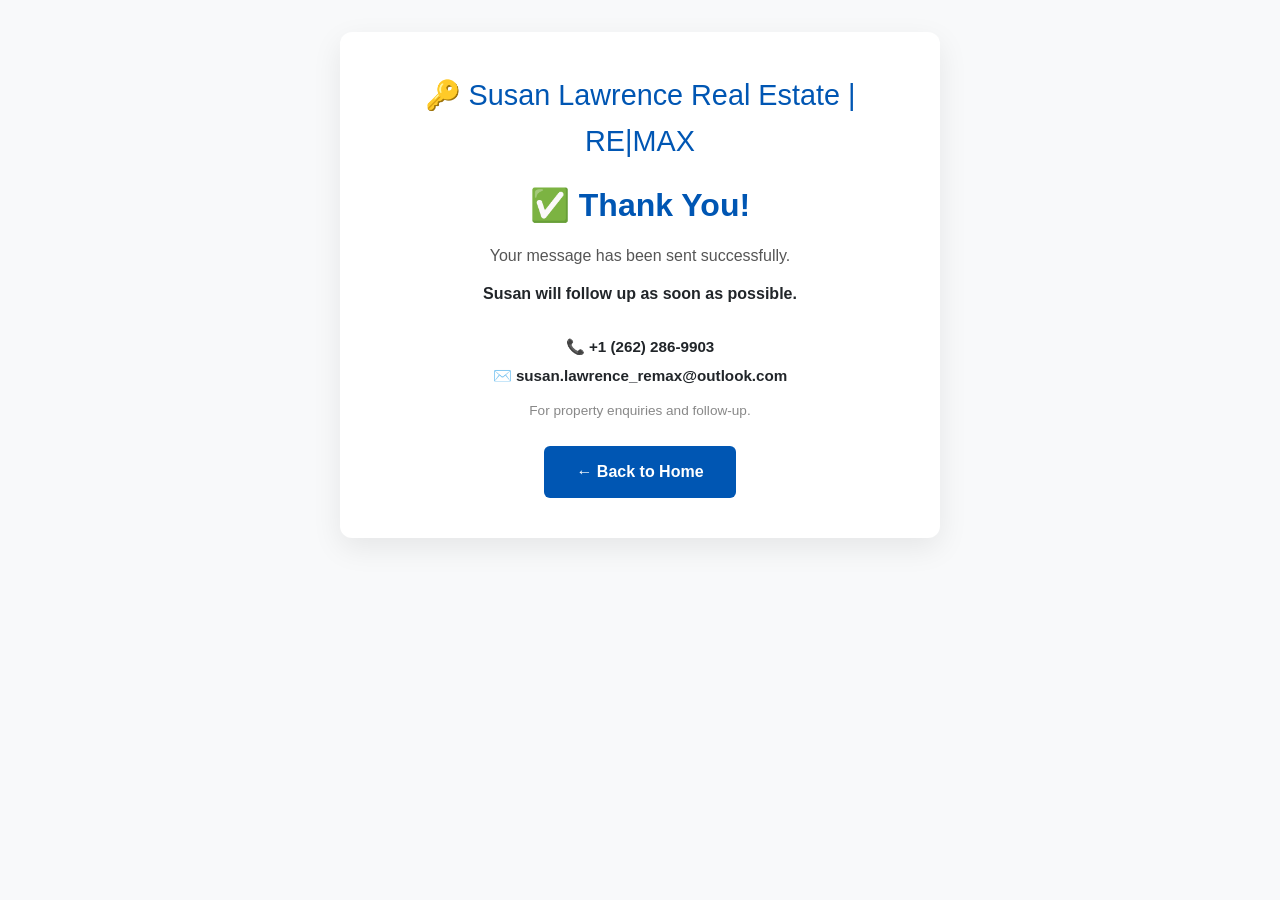
<file: thank-you.html>
<!DOCTYPE html>
<html lang="en">
<head>
  <meta charset="UTF-8">
  <meta name="viewport" content="width=device-width, initial-scale=1.0">
  <meta name="description" content="Thank you for contacting Susan Lawrence Real Estate">
  <title>Thank You | Susan Lawrence Real Estate</title>
  <style>
    :root {
      --primary: #0056b3;
      --dark: #212529;
      --light: #f8f9fa;
    }
    * { margin: 0; padding: 0; box-sizing: border-box; }
    body {
      font-family: 'Open Sans', 'Segoe UI', sans-serif;
      background: var(--light);
      color: var(--dark);
      line-height: 1.6;
      padding: 2rem 1rem;
    }
    .container {
      max-width: 600px;
      margin: 0 auto;
    }
    .card {
      background: white;
      padding: 2.5rem;
      border-radius: 12px;
      box-shadow: 0 10px 30px rgba(0,0,0,0.08);
      text-align: center;
    }
    .logo {
      font-size: 1.8rem;
      margin-bottom: 1rem;
      color: var(--primary);
    }
    h1 {
      color: var(--primary);
      font-size: 2rem;
      margin: 1rem 0 0.5rem;
    }
    p {
      margin: 0.75rem 0;
      color: #555;
    }
    .highlight {
      font-weight: 600;
      color: var(--dark);
    }
    .btn {
      display: inline-block;
      margin-top: 1.5rem;
      padding: 0.85rem 2rem;
      background: var(--primary);
      color: white;
      text-decoration: none;
      border-radius: 6px;
      font-weight: 600;
      transition: background 0.2s;
    }
    .btn:hover {
      background: #004494;
      transform: translateY(-2px);
    }
    .contact-info {
      margin-top: 1.8rem;
      font-size: 0.95rem;
      color: #666;
    }
    .contact-info strong {
      display: block;
      color: var(--dark);
      margin: 0.25rem 0;
    }
    @media (max-width: 480px) {
      .card { padding: 1.8rem; }
      h1 { font-size: 1.6rem; }
    }
  </style>
</head>
<body>
  <div class="container">
    <div class="card">
      <div class="logo">🔑 Susan Lawrence Real Estate | RE|MAX</div>
      <h1>✅ Thank You!</h1>
      <p>Your message has been sent successfully.</p>
      <p class="highlight">Susan will follow up as soon as possible.</p>

      <div class="contact-info">
        <strong>📞 +1 (262) 286-9903</strong>
        <strong>✉️ susan.lawrence_remax@outlook.com</strong>
        <div style="margin-top: 0.75rem; font-size: 0.85rem; color: #888;">
          For property enquiries and follow-up.
        </div>
      </div>

      <a href="./index.html" class="btn">← Back to Home</a>
    </div>
  </div>
</body>
</html>
</file>
